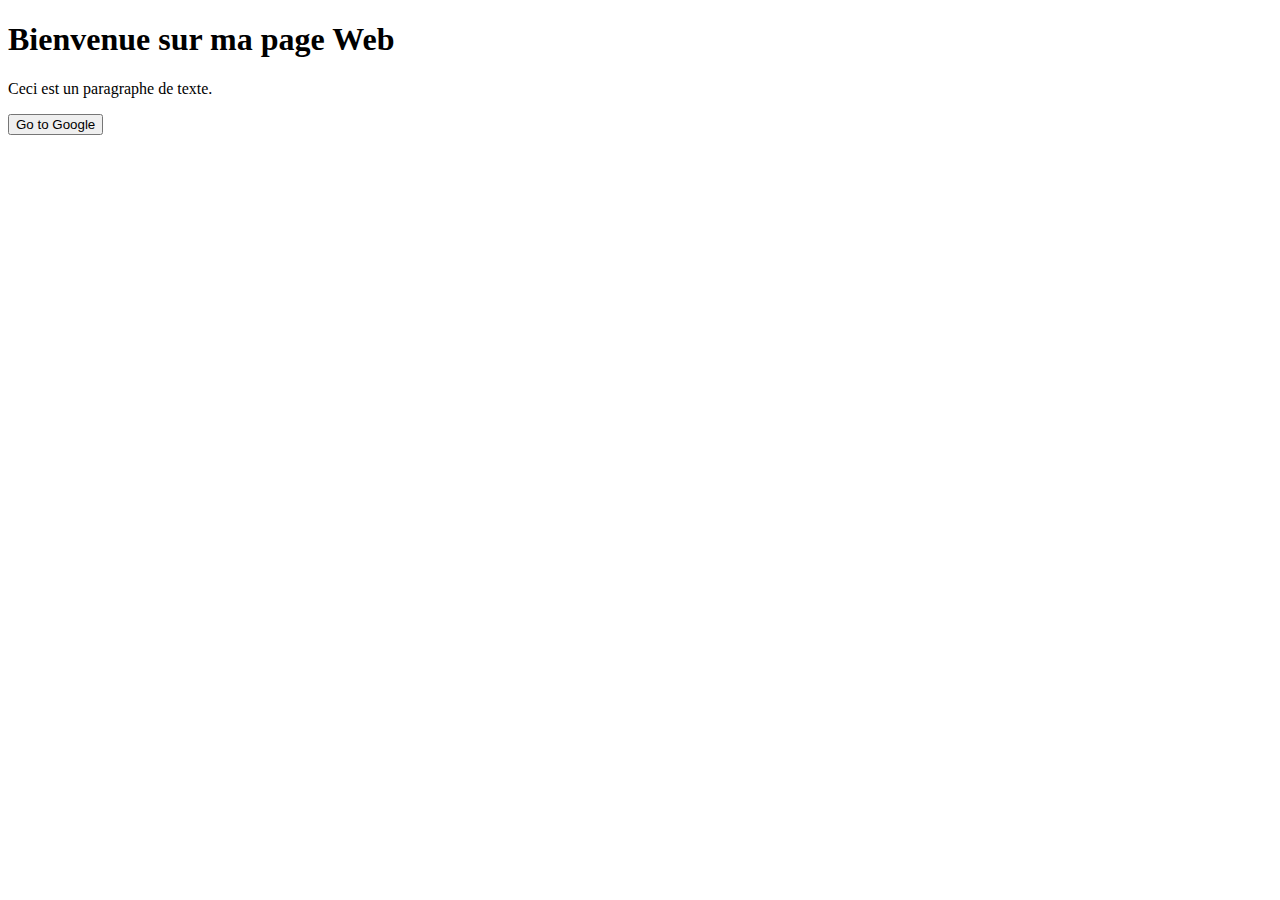
<file: index.html>
<!DOCTYPE html>
<html lang="fr">
<head>
    <meta charset="UTF-8">
    <title>Ma première page</title>
</head>
<body>
    <h1>Bienvenue sur ma page Web</h1>
    <p>Ceci est un paragraphe de texte.</p>
    <button onclick="window.location.href='https://google.com'">Go to Google</button>
</body>
</html>
</file>
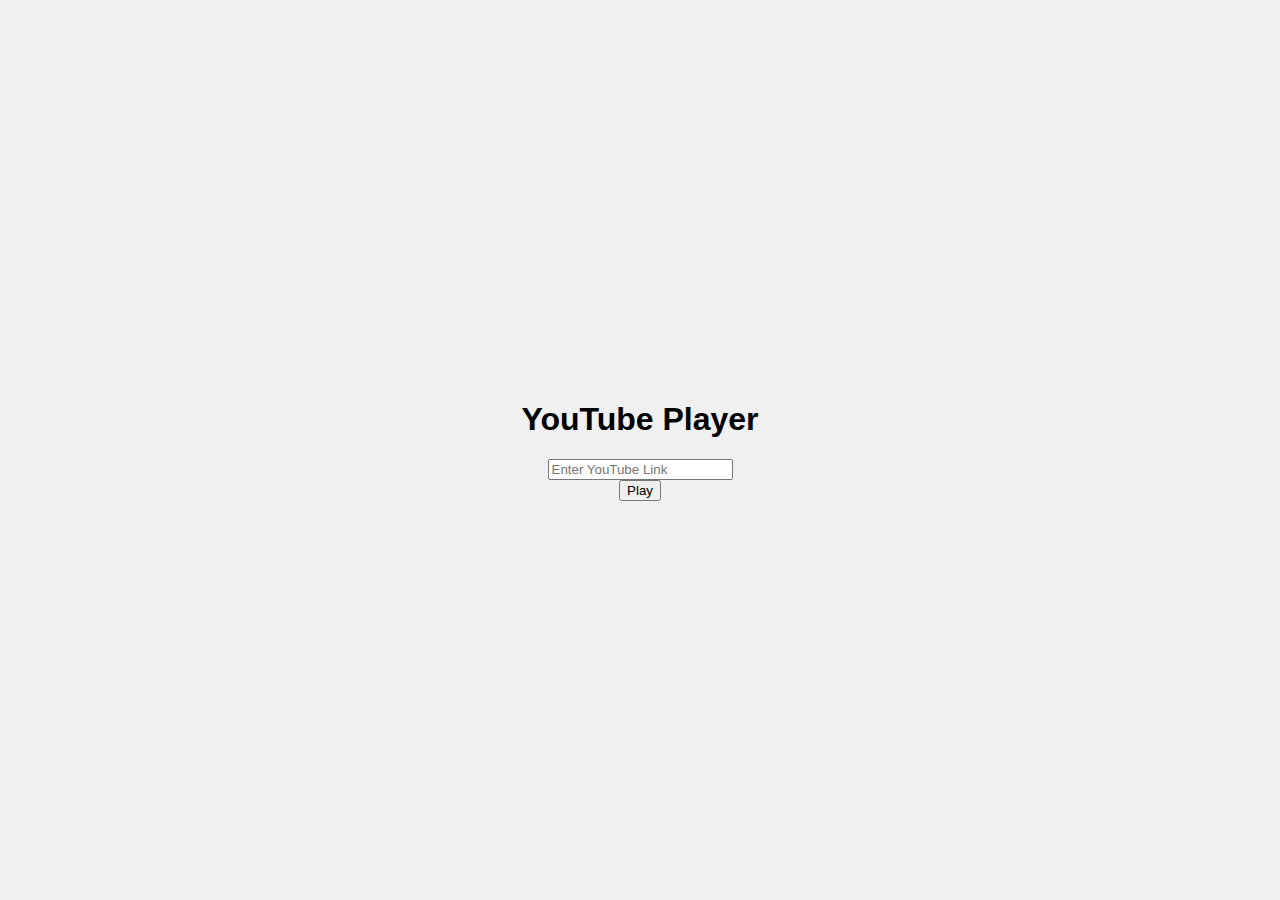
<file: web/index.html>
<!DOCTYPE html>
<html lang="fr">
<head>
    <meta charset="UTF-8">
    <meta name="viewport" content="width=device-width, initial-scale=1.0">
    <title>YouTube Player</title>
    <link rel="stylesheet" href="style.css">
</head>
<body>
    <h1>YouTube Player</h1>
    <input type="text" id="youtubeLink" placeholder="Enter YouTube Link">
    <button onclick="playVideo()">Play</button>
    <div id="player"></div>

    <script src="script.js"></script>
</body>
</html>
</file>
<file: web/style.css>
body {
    font-family: sans-serif;
    display: flex;
    flex-direction: column;
    align-items: center;
    justify-content: center;
    height: 100vh;
    margin: 0;
    background-color: #f0f0f0;
}

#player {
    margin-top: 20px;
}
</file>
